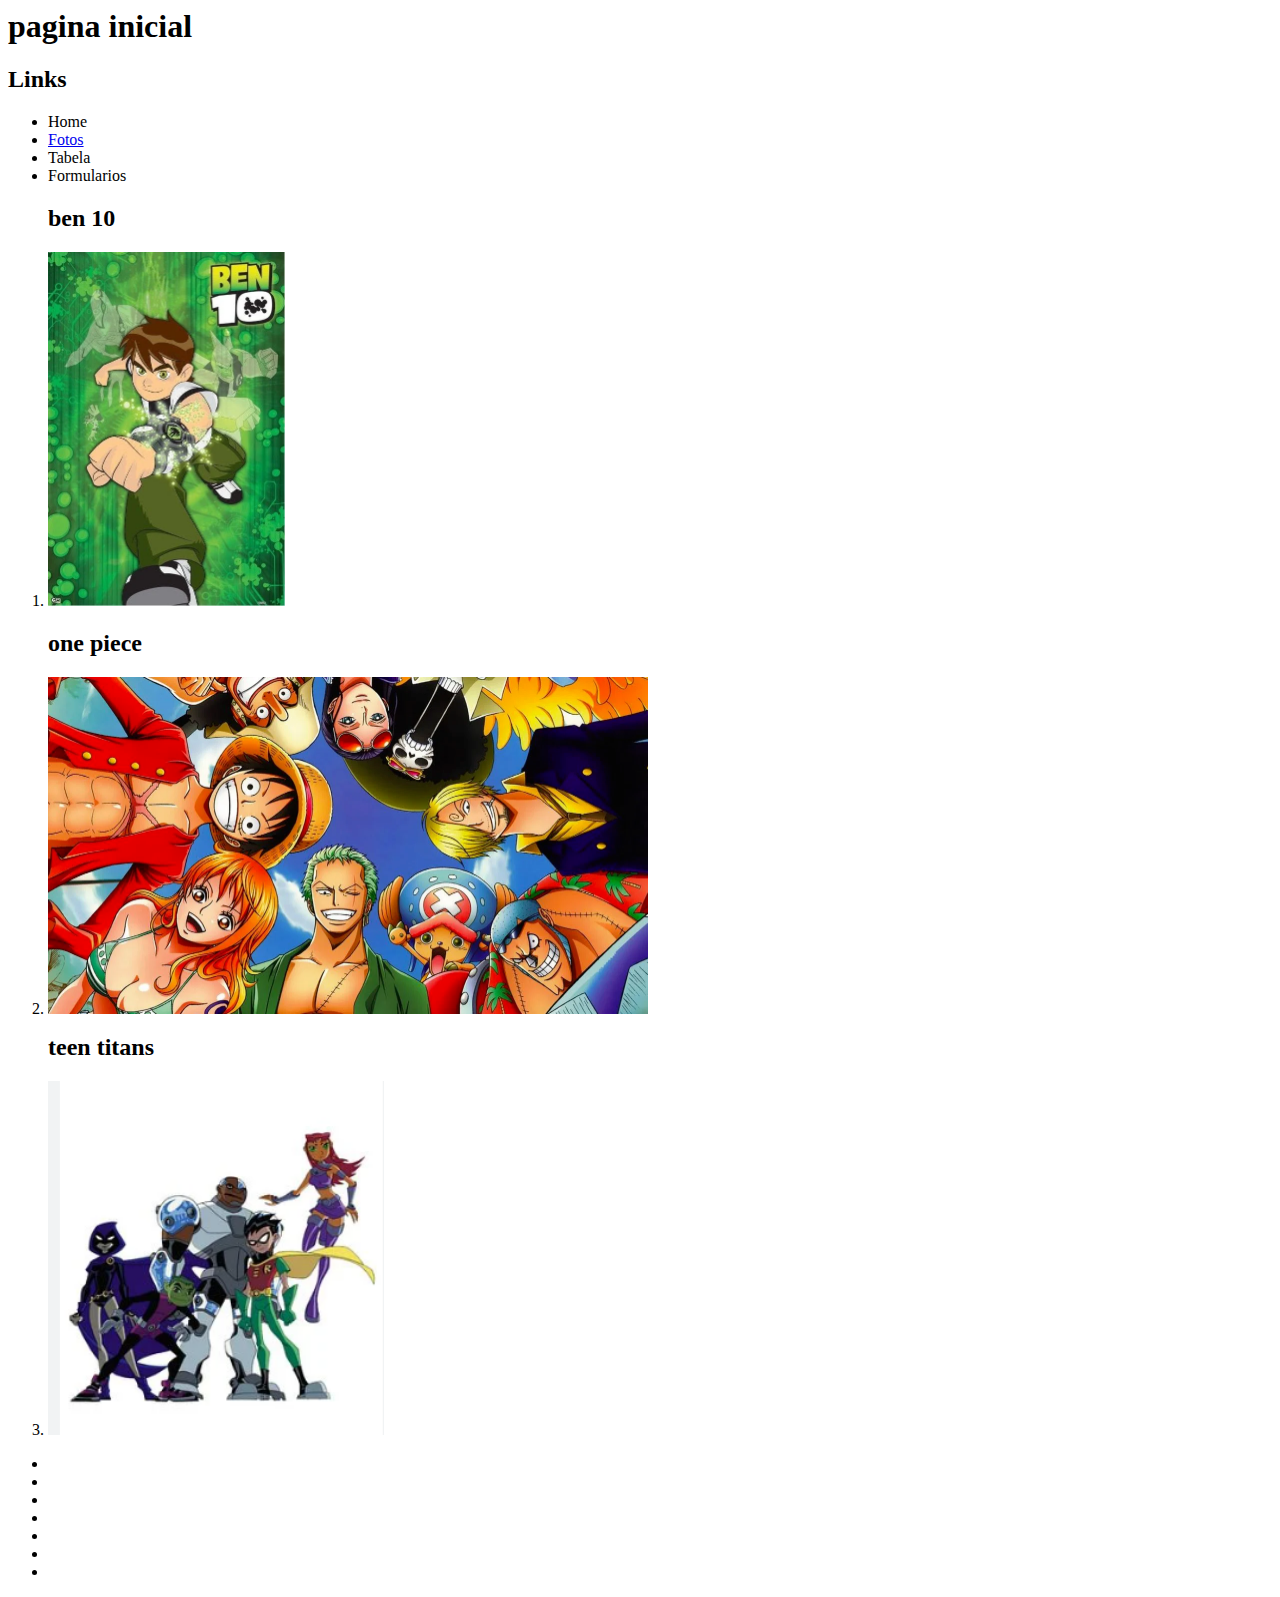
<file: index.html>
<html>
<head>
     
                <meta charset='utf-8'>
                <title>pagina inicial</title>
</head>
<body>
                  
                   <h1>pagina inicial</h1>
                   <h2>Links</h2>
                  <ul>
                        <li>Home</li>
                        <li>
                              <a href="fotos.html">
                                    Fotos
                              </a>
                        </li>
                        <li>Tabela</li>
                        <li>Formularios</li>

                  </ul>
<ol>
         <h2>ben 10</h2>
                         <li>
                                       <img src="imagens/ben 10.webp"widht="237" height="354"/>
                         </li>
                         
                 <h2>one piece</h2>
                        <li>

                                                       <img src="imagens/one piece.png"width="600" height="337"/>
                          
                   <h2>teen titans</h2>                                                                                                                                                                                                                                                                                                                                                                                         </li>
                         <li>
                                    <img src="imagens/Capturar.PNG"widht="237" height="354"/>
                         </li>
 
                        </ol>
                         <ul>
                               <li></li>
                               <li></li>
                               <li></li>
                               <li></li>
                               <li></li>
                               <li></li>
                               <li></li>
                         </ul>
</body>
</html>
</file>
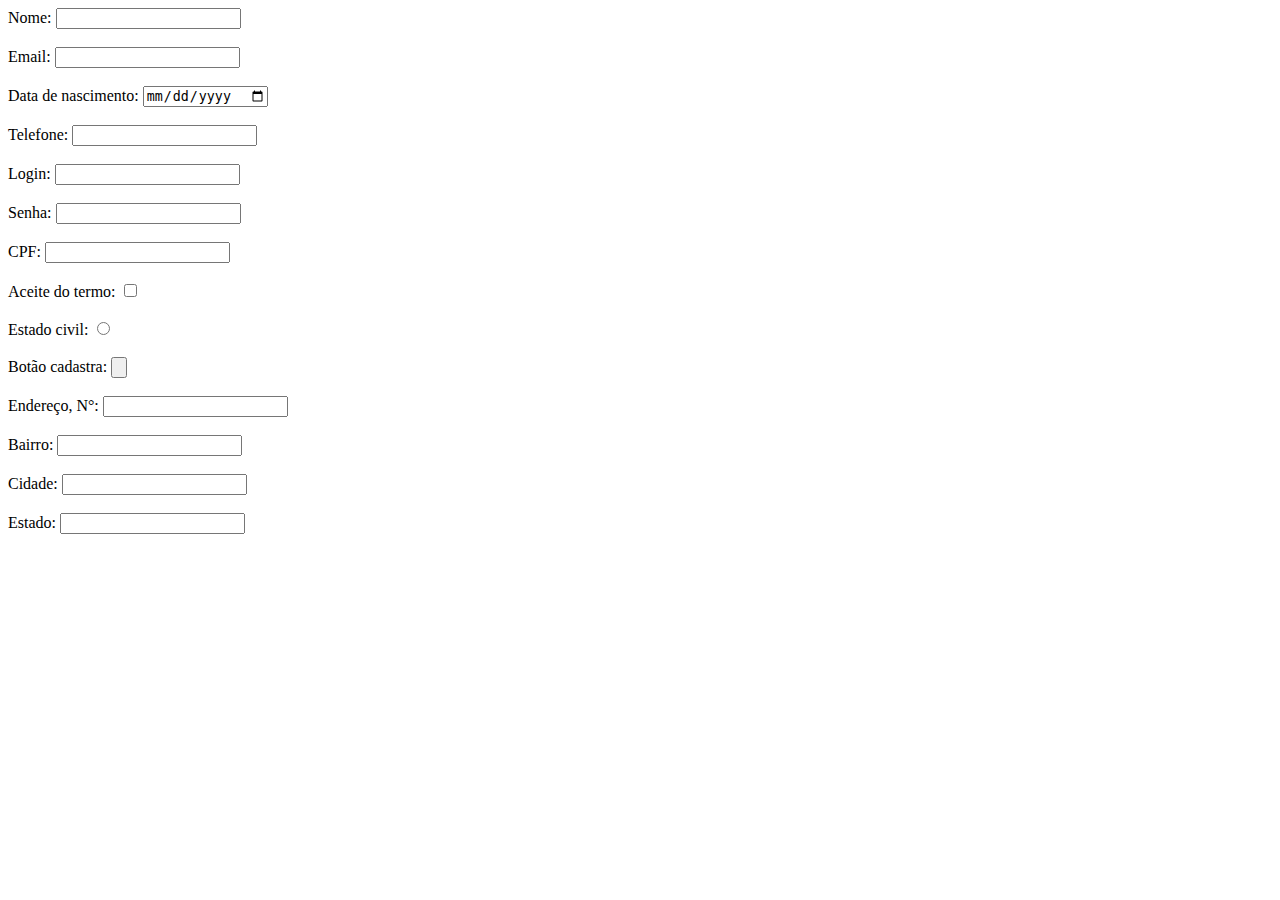
<file: cadastro.html>
<!DOCTYPE html>
<html lang="en">
<head>
    <meta charset="UTF-8">
    <meta http-equiv="X-UA-Compatible" content="IE=edge">
    <meta name="viewport" content="width=device-width, initial-scale=1.0">
    <title>Document</title>
</head>
<body>
    <label>Nome:</label>
    <input type="text">
    <br />
    <br />
    <label>Email:</label>
    <input type="email">
    <br />
    <br />
    <label>Data de nascimento:</label>
    <input type="date">
    <br />
    <br />
    <label>Telefone:</label>
    <input type="tel">
    <br />
    <br />
    <label>Login:</label>
    <input type="email">
    <br />
    <br />
    <label>Senha:</label>
    <input type="password">
    <br />
    <br />
    <label>CPF:</label>
    <input type="number">
    <br />
    <br />
    <label>Aceite do termo:</label>
    <input type="checkbox">
    <br />
    <br />
    <label>Estado civil:</label>
    <input type="radio">
    <br />
    <br />
    <label>Botão cadastra:</label>
    <input type="button">
    <br />
    <br />
    <label>Endereço, N°:</label>
    <input type="number">
    <br />
    <br />
    <label>Bairro:</label>
    <input type="text">
    <br />
    <br />
    <label>Cidade:</label>
    <input type="text">
    <br />
    <br />
    <label>Estado:</label>
    <input type="text">
    <br />
    <br />






    
</body>
</html>
</file>
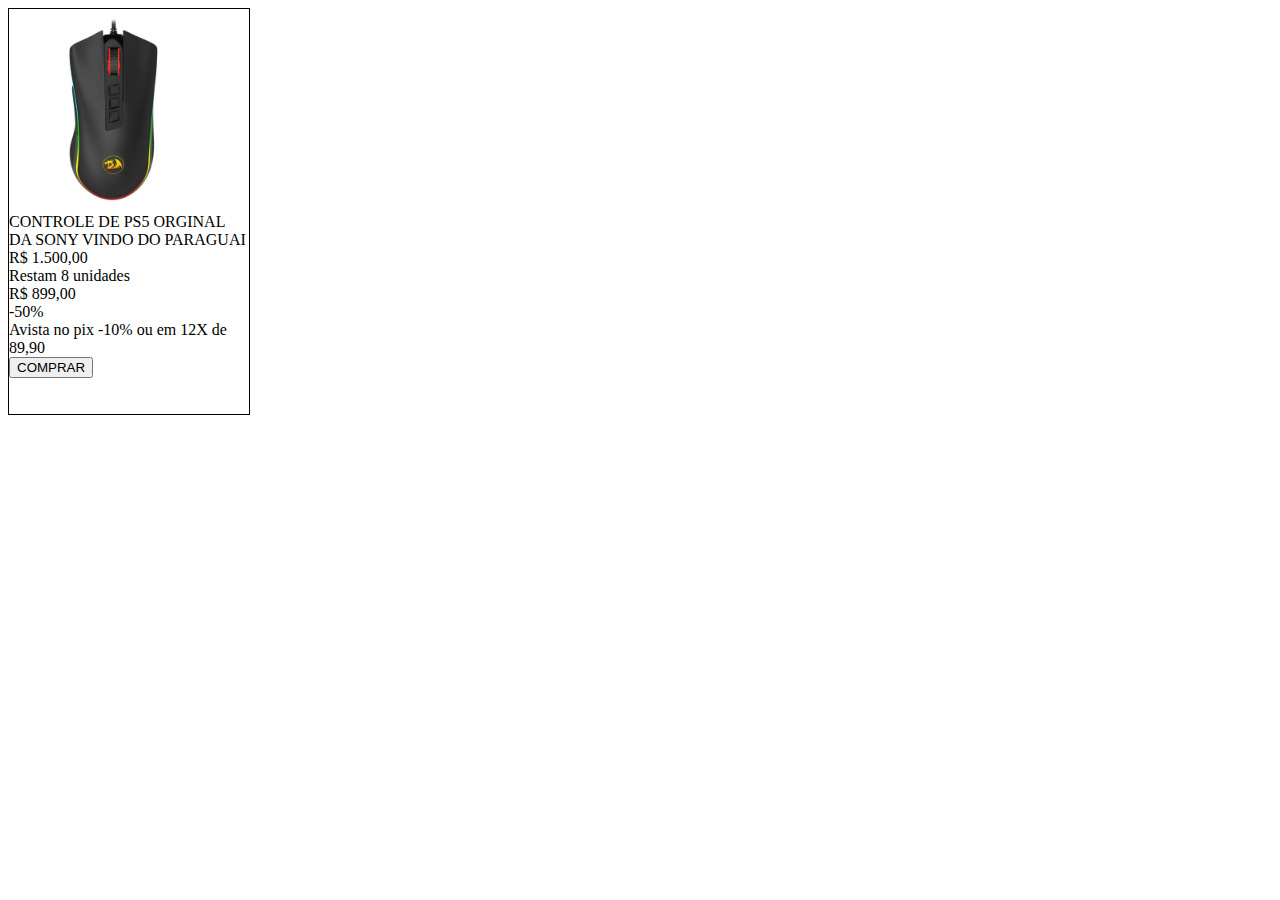
<file: card.html>
<!DOCTYPE html>
<html lang="pt-BR">
<head>
    <meta charset="UTF-8">
    <meta name="viewport" content="width=device-width, initial-scale=1.0">
    <title>Document</title>
    <link rel="stylesheet" href="card.css" />
</head>
<body>
    
    <div class="card">
        <div class="card-star"></div>
        <div class="card-image">
            <img src="imagens/image.webp" width="200" height="200"/>
        </div>
        <div class="card-description">
            CONTROLE DE PS5 ORGINAL DA SONY VINDO DO PARAGUAI
        </div>
        <div class="card-desconto">
            <div>R$ 1.500,00</div>
            <div>Restam 8 unidades</div>
        </div>
        <div class="card-price">
            <div>R$ 899,00</div>
            <div>-50%</div>
        </div>
        <div class="card-parcelamento">
            Avista no pix -10% ou em 12X de 89,90
        </div>
        <div class="card-buttom-buy">
            <button>COMPRAR</button>
        </div>
    </div>

</body>
</html>
</file>
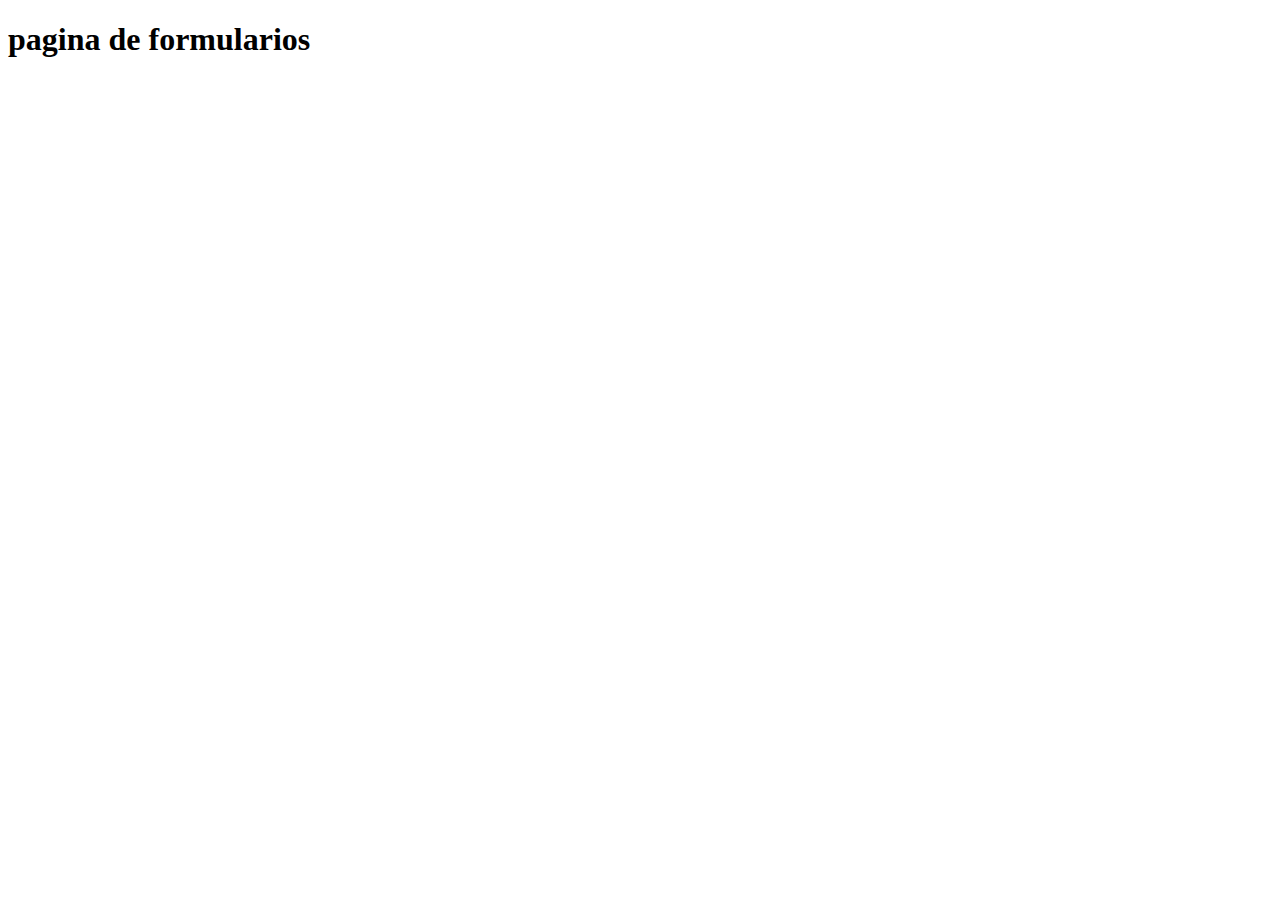
<file: formulario.html>
<!DOCTYPE html>
<html lang="pt-br">
<head>
    <meta charset="UTF-8">
    <meta http-equiv="X-UA-Compatible" content="IE=edge">
    <meta name="viewport" content="width=device-width, initial-scale=1.0">
    <title>Formularios</title>
</head>
<body>
    <h1>pagina de formularios</h1>
</body>
</html>
</file>
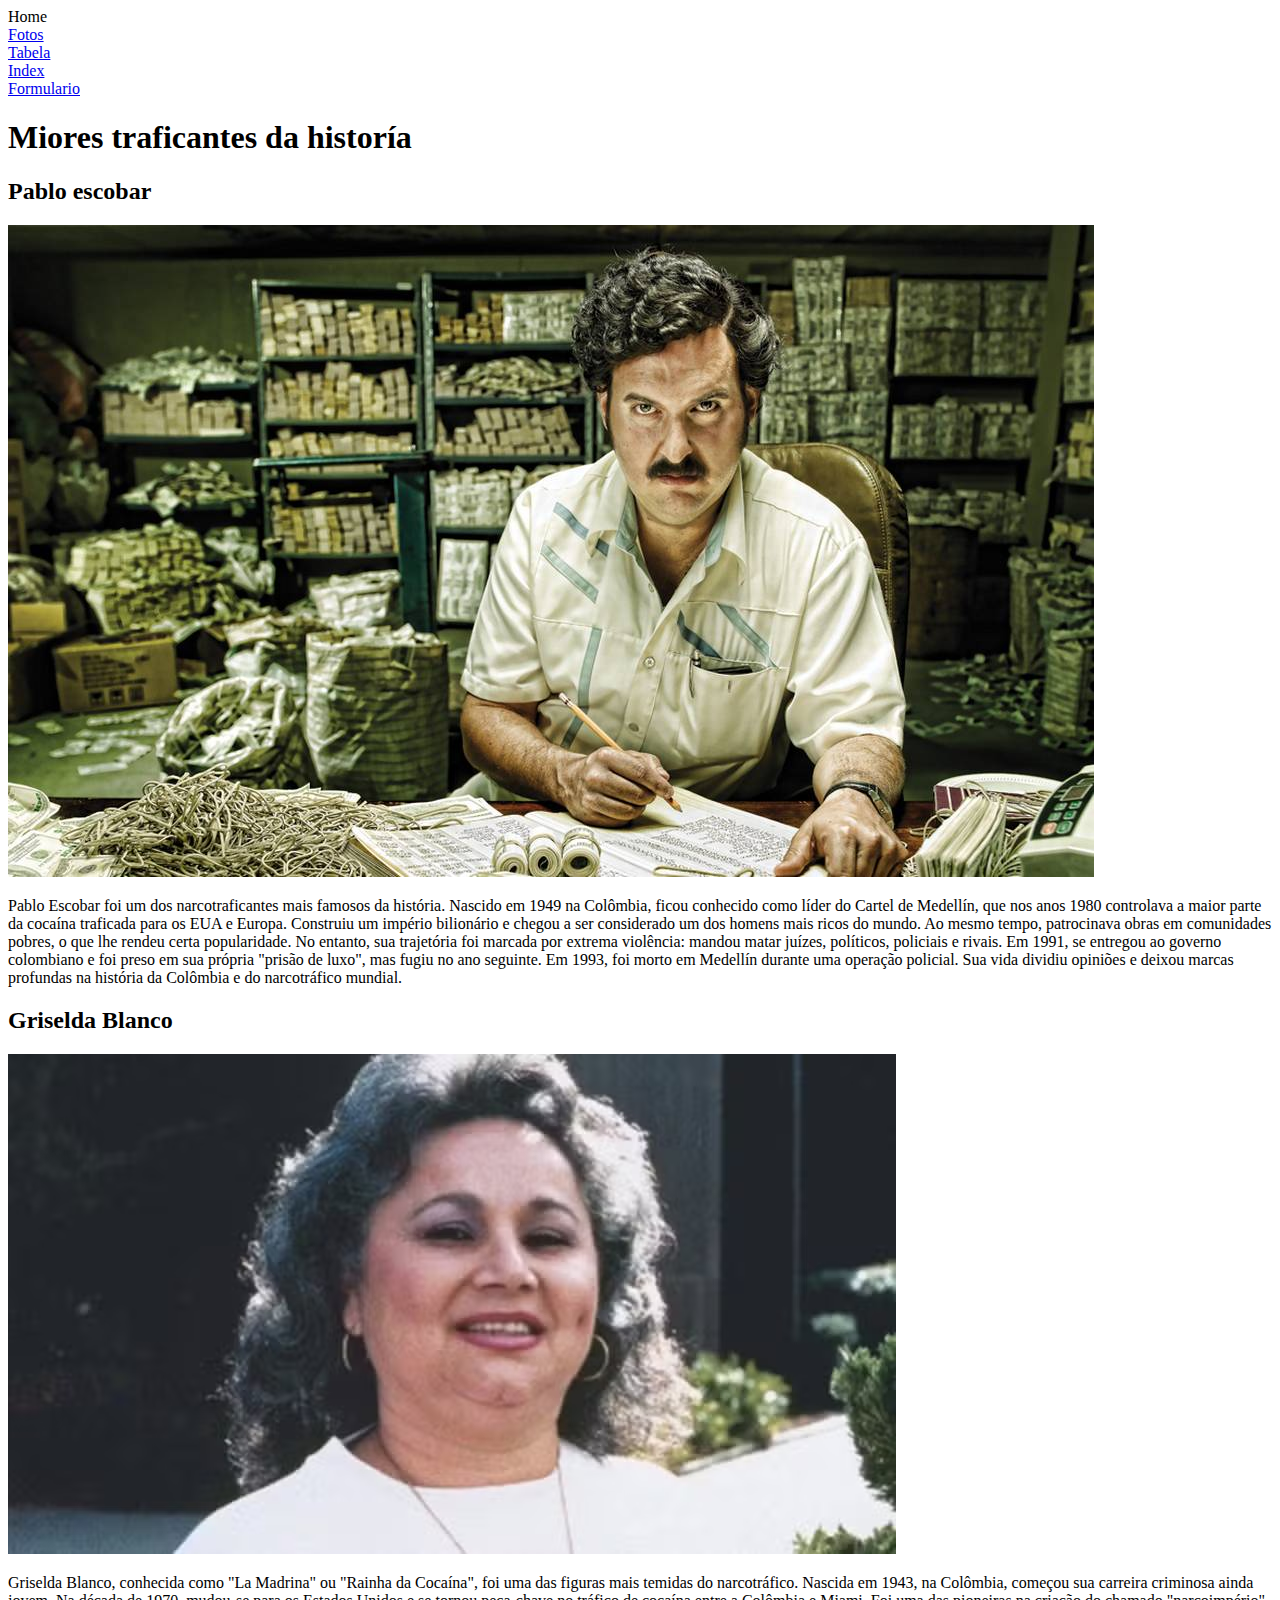
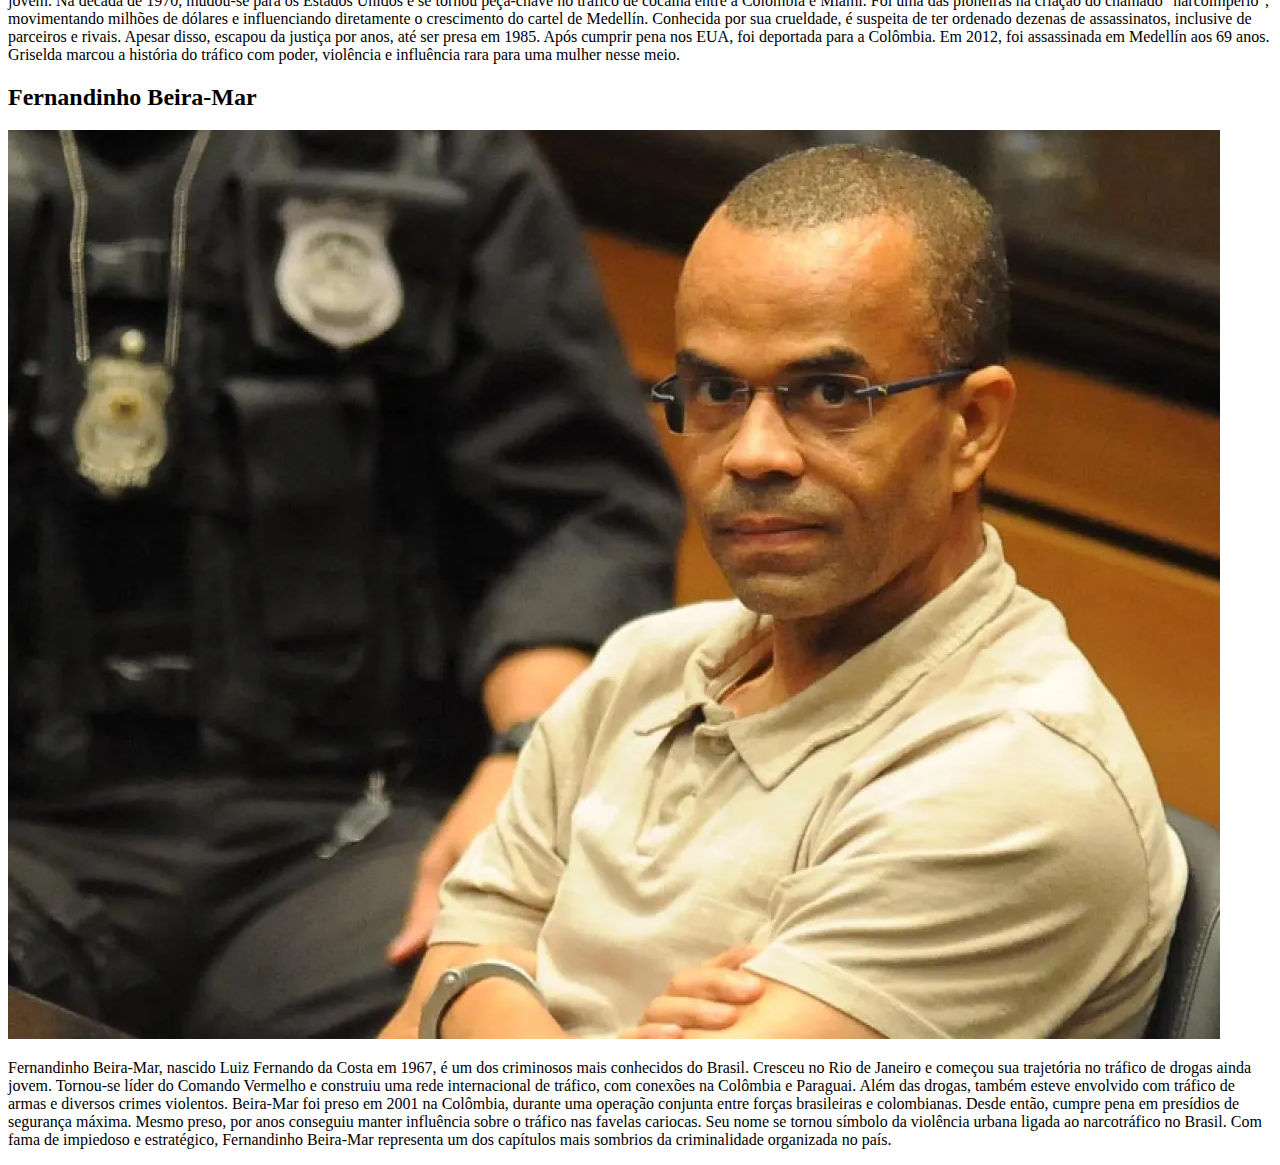
<file: fotos.html>
<!DOCTYPE html>
<html lang="pt-br">
<head>
    <meta charset="UTF-8">
    <meta http-equiv="X-UA-Compatible" content="IE=edge">
    <meta name="viewport" content="width=device-width, initial-scale=1.0">
    <title>Fotos</title>
</head>
<li>Home</li>
<li>
      <a href="fotos.html">
            Fotos
      </a>
</li>
<li>
      <a href="tabela.html">
            Tabela
      </a>
</li>
<li>
      <a href="index.html">
            Index
      </a>
</li>
<li>
      <a href="formulario.html">
            Formulario
      </a>
</li>
<body>
  <h1>Miores traficantes da historía</h1> 
  <h2>Pablo escobar</h2> 
  <img src="imagens/escobar.jpg" />
  <p>

    
    
    Pablo Escobar foi um dos narcotraficantes mais famosos da história. Nascido em 1949 na Colômbia, ficou conhecido como líder do Cartel de Medellín, que nos anos 1980 controlava a maior parte da cocaína traficada para os EUA e Europa. Construiu um império bilionário e chegou a ser considerado um dos homens mais ricos do mundo. Ao mesmo tempo, patrocinava obras em comunidades pobres, o que lhe rendeu certa popularidade. No entanto, sua trajetória foi marcada por extrema violência: mandou matar juízes, políticos, policiais e rivais. Em 1991, se entregou ao governo colombiano e foi preso em sua própria "prisão de luxo", mas fugiu no ano seguinte. Em 1993, foi morto em Medellín durante uma operação policial. Sua vida dividiu opiniões e deixou marcas profundas na história da Colômbia e do narcotráfico mundial.
    
    
    
    
    </p>
  <h2>Griselda Blanco</h2>
  <img src="imagens/griselda blanco.avif" />
  <p>

    
    
    Griselda Blanco, conhecida como "La Madrina" ou "Rainha da Cocaína", foi uma das figuras mais temidas do narcotráfico. Nascida em 1943, na Colômbia, começou sua carreira criminosa ainda jovem. Na década de 1970, mudou-se para os Estados Unidos e se tornou peça-chave no tráfico de cocaína entre a Colômbia e Miami. Foi uma das pioneiras na criação do chamado "narcoimpério", movimentando milhões de dólares e influenciando diretamente o crescimento do cartel de Medellín. Conhecida por sua crueldade, é suspeita de ter ordenado dezenas de assassinatos, inclusive de parceiros e rivais. Apesar disso, escapou da justiça por anos, até ser presa em 1985. Após cumprir pena nos EUA, foi deportada para a Colômbia. Em 2012, foi assassinada em Medellín aos 69 anos. Griselda marcou a história do tráfico com poder, violência e influência rara para uma mulher nesse meio.
    
    
    
    
    </p>
  <h2>Fernandinho Beira-Mar</h2>
  <img src="imagens/fernandinho.webp" />
  <p>

    
    
    Fernandinho Beira-Mar, nascido Luiz Fernando da Costa em 1967, é um dos criminosos mais conhecidos do Brasil. Cresceu no Rio de Janeiro e começou sua trajetória no tráfico de drogas ainda jovem. Tornou-se líder do Comando Vermelho e construiu uma rede internacional de tráfico, com conexões na Colômbia e Paraguai. Além das drogas, também esteve envolvido com tráfico de armas e diversos crimes violentos. Beira-Mar foi preso em 2001 na Colômbia, durante uma operação conjunta entre forças brasileiras e colombianas. Desde então, cumpre pena em presídios de segurança máxima. Mesmo preso, por anos conseguiu manter influência sobre o tráfico nas favelas cariocas. Seu nome se tornou símbolo da violência urbana ligada ao narcotráfico no Brasil. Com fama de impiedoso e estratégico, Fernandinho Beira-Mar representa um dos capítulos mais sombrios da criminalidade organizada no país.
    
    
    
    
    </p>






</body>
</html>
</file>
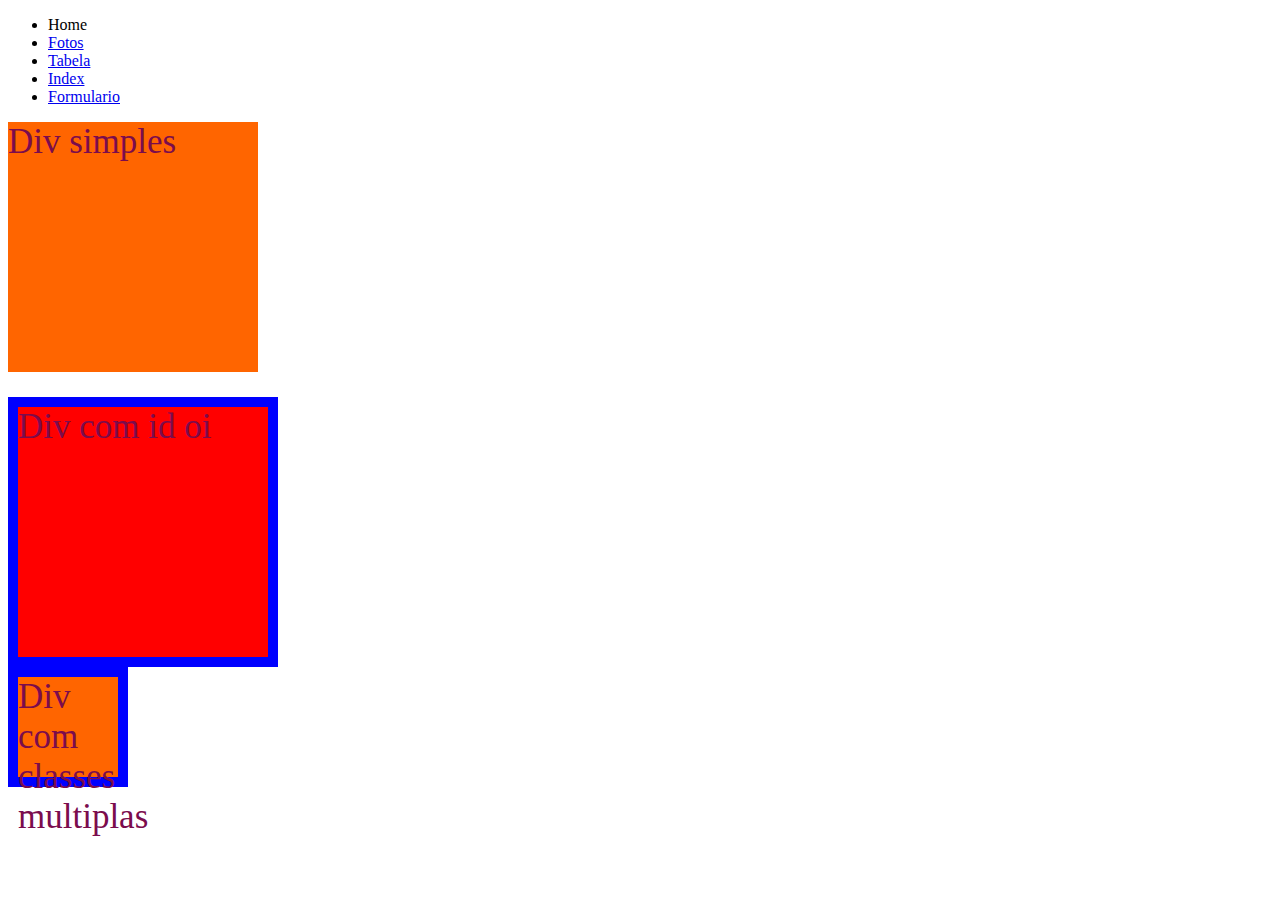
<file: layout.html>
<!DOCTYPE html>
<html lang="en">
<head>
    <meta charset="UTF-8">
    <meta http-equiv="X-UA-Compatible" content="IE=edge">
    <meta name="viewport" content="width=device-width, initial-scale=1.0">
    <title>Document</title>
    <style>
        div{
            background-color: #ff6500;
            width: 250px;
            height: 250px;
            font-size: 35px;
            color:rgb(123,12,77)
          }
          #oi{
              margin-top:25px;
              background-color: red;
          }
          .bordagrossaazul{
              border:10px solid #0000ff;
          }
          .tchau{
              width: 100px;
              height: 100px;
          }
    </style>
</head>
<body>
 <ul>
    <li>Home</li>
<li>
      <a href="fotos.html">
            Fotos
      </a>
</li>
<li>
      <a href="tabela.html">
            Tabela
      </a>
</li>
<li>
      <a href="index.html">
            Index
      </a>
</li>
<li>
      <a href="formulario.html">
            Formulario
      </a>
</li>
</ul>
<div>
    Div simples
</div>
<div id="oi" class="bordagrossaazul">
Div com id oi
</div>
<div class="tchau bordagrossaazul">
    Div com classes multiplas
</div>
</body>
</html>
</file>
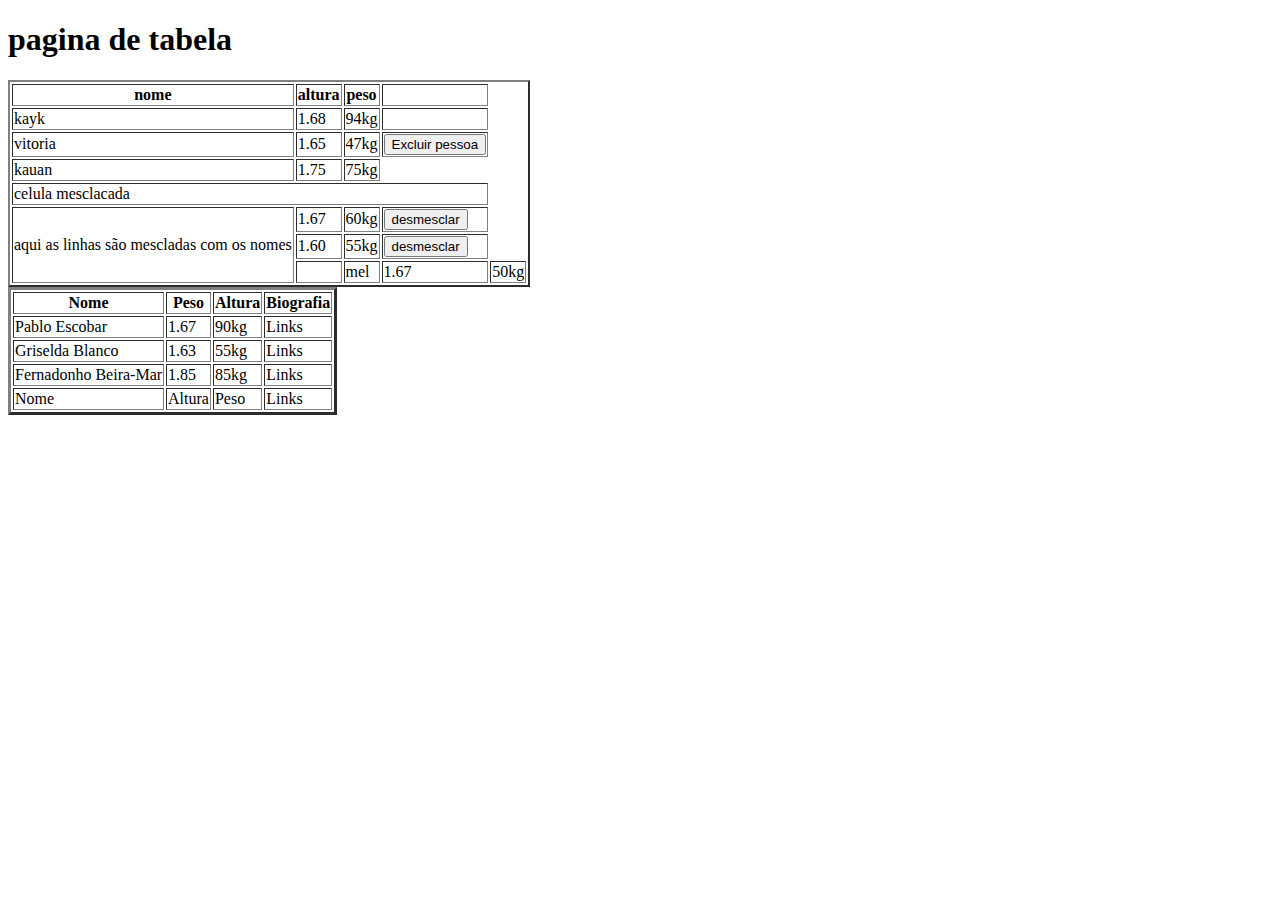
<file: tabela.html>
<!DOCTYPE html>
<html lang="pt-br">
<head>
    <meta charset="UTF-8">
    <meta http-equiv="X-UA-Compatible" content="IE=edge">
    <meta name="viewport" content="width=device-width, initial-scale=1.0">
    <title>tabelas</title>
</head>
<body>
    <h1>pagina de tabela</h1>
    <table border="2">
           <thead>
               <tr>
                   <th>nome</th>
                   <th>altura</th>
                   <th>peso</th>
                   <th></th>
               </tr>
           </thead>
           <tbody>
               <tr>
                   <td>kayk</td>
                   <td>1.68</td>
                   <td>94kg</td>
                   <td></td>      
               </tr>
               <tr>
                <td>vitoria</td>
                <td>1.65</td>
                <td>47kg</td>
                <td>
                    <button>Excluir pessoa</button>
                </td>
                <tr>
                    <td>kauan</td>
                    <td>1.75</td>
                    <td>75kg</td>     
                </tr>
                <tr>
                    <td colspan="4">celula mesclacada</td>
                </tr>
                <tr>
                    <td rowspan="3">aqui as linhas são mescladas com os nomes</td>
                    <td>1.67</td>
                    <td>60kg</td>
                    <td>
                        <button>desmesclar</button>
                    </td>
                </tr>
                <tr>
                    <td>1.60</td>
                    <td>55kg</td>
                    <td>
                        <button>desmesclar</button>
                    </td>
                </tr>        
                <tr>
                    <td></td>
                    <td>mel</td>
                    <td>1.67</td>
                    <td>50kg</td>
                </tr>            
            </tr>
           </tbody>
    </table>
    <table border="3">
     <thead>
        <tr>
            <th>Nome</th>
            <th>Peso</th>
            <th>Altura</th>
            <th>Biografia</th>
        </tr> 
  
     </thead>  
     <tbody>
        <tr>
            <td>Pablo Escobar</td>
            <td>1.67</td>
            <td>90kg</td>
            <td>Links</td>
        </tr>
        <tr>
            <td>Griselda Blanco</td>
            <td>1.63</td>
            <td>55kg</td>
            <td>Links</td>
        </tr>
        <tr>
            <td>Fernadonho Beira-Mar</td>
            <td>1.85</td>
            <td>85kg</td>
            <td>Links</td>
        </tr>
        <tr>
            <td>Nome</td>
            <td>Altura</td>
            <td>Peso</td>
            <td>Links</td>
        </tr>
     </tbody> 
    </table>
    
</body>
</html>
</file>
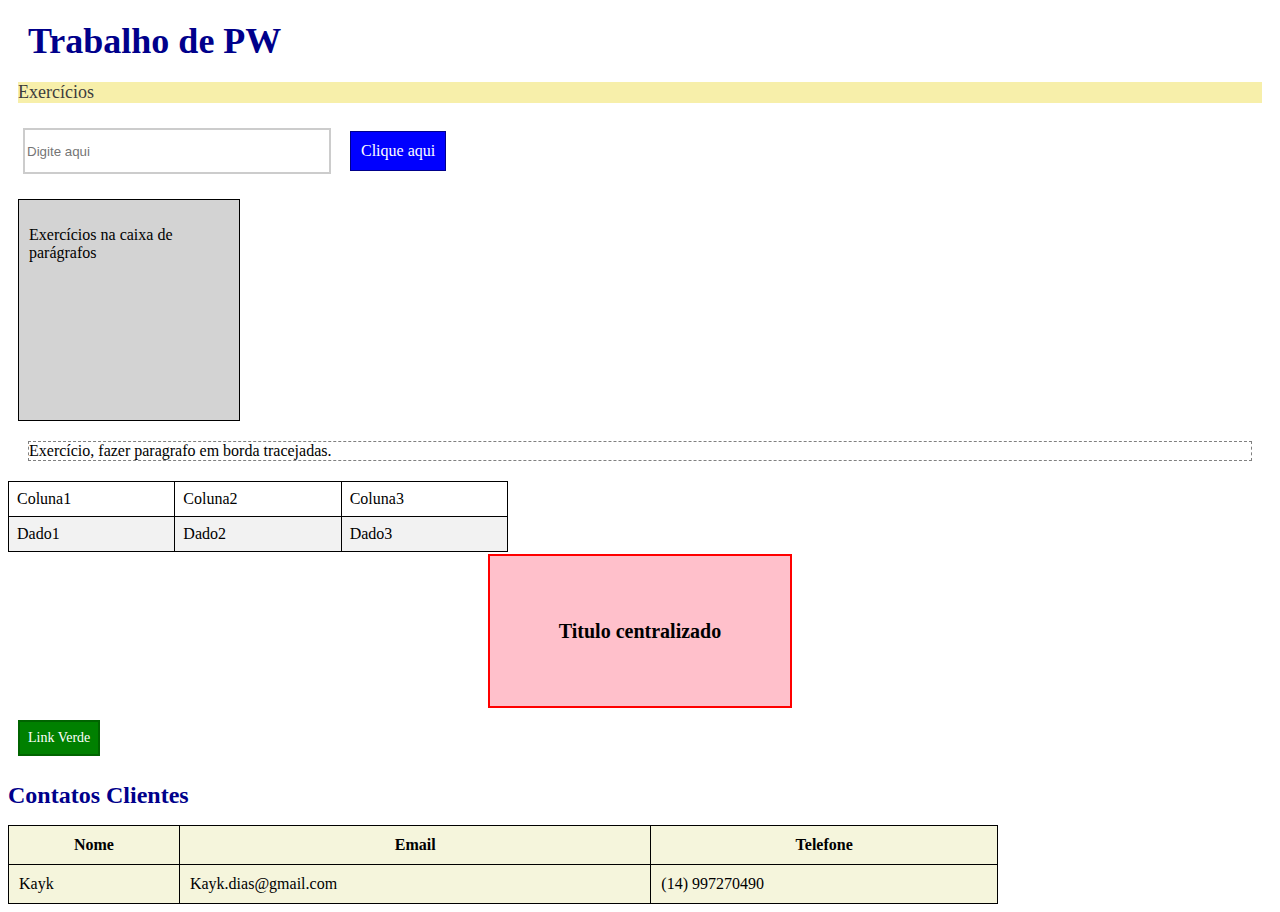
<file: trabalho.html>
<!DOCTYPE html>
<html lang="pt-br">
<head>
  <meta charset="UTF-8">
  <title>EXERCÍCIO de Programação Web</title>
  <style>
 
    h1.titulo-estilizado {
      color: darkblue;
      font-size: 36px;
      margin: 20px;
    }

     p.fundo-colorido {
      background-color: #f7efaa;
      font-size: 18px;
      color: #3d3d3d;
      margin: 10px;
    }

      input.estilizado {
      width: 300px;
      height: 40px;
      border: 2px solid #cccccc;
      margin: 15px;
    }

     a.botao-link {
      background-color: blue;
      color: white;
      font-size: 16px;
      border: 1px solid darkblue;
      padding: 10px;
      text-decoration: none;
      display: inline-block;
    }

     div.caixa-com-paragrafo {
      width: 200px;
      height: 200px;
      background-color: #d3d3d3;
      border: 1px solid black;
      margin: 10px;
      padding: 10px;
    }

    p.borda-personalizada {
      border: 1px dashed gray;
      margin: 20px;
      font-size: 16px;
    }

    table.tabela-alternada {
      width: 500px;
      border-collapse: collapse;
      font-size: 16px;
    }

    table.tabela-alternada td {
      border: 1px solid black;
      padding: 8px;
    }

    table.tabela-alternada tr:nth-child(even) {
      background-color: #f2f2f2;
    }

     div.caixa-centralizada {
      width: 300px;
      height: 150px;
      background-color: #ffc0cb;
      border: 2px solid red;
      margin: 2px auto;
      display: flex;
      align-items: center;
      justify-content: center;
    }

    div.caixa-centralizada h1 {
      font-size: 20px;
      text-align: center;
      margin: 2px;
    }

    a.link-verde {
      background-color: green;
      color: white;
      font-size: 14px;
      border: 2px solid darkgreen;
      margin: 10px;
      padding: 8px;
      text-decoration: none;
      display: inline-block;
    }

        h1.titulo-contatos {
      font-size: 24px;
      color: darkblue;
    }

    table.tabela-contatos {
      width: 990px;
      background-color: #f5f5dc;
      border-collapse: collapse;
      font-size: 16px;
    }

    table.tabela-contatos td, table.tabela-contatos th {
      border: 1px solid black;
      padding: 10px;
    }
  </style>
</head>
<body>

   <h1 class="titulo-estilizado">Trabalho de PW</h1>

    <p class="fundo-colorido">Exercícios</p>

    <input class="estilizado" type="text" placeholder="Digite aqui">

   <a href="#" class="botao-link">Clique aqui</a>

    <div class="caixa-com-paragrafo">
    <p>Exercícios na caixa de parágrafos</p>
  </div>

    <p class="borda-personalizada">Exercício, fazer paragrafo em borda tracejadas.</p>

    <table class="tabela-alternada">
    <tr>
      <td>Coluna1</td>
      <td>Coluna2</td>
      <td>Coluna3</td>
    </tr>
    <tr>
      <td>Dado1</td>
      <td>Dado2</td>
      <td>Dado3</td>
    </tr>
  </table>

    <div class="caixa-centralizada">
    <h1>Titulo centralizado</h1>
  </div>
    <a href="#" class="link-verde">Link Verde</a>
  <h1 class="titulo-contatos">Contatos Clientes</h1>
  <table class="tabela-contatos clientes">
    <tr>
      <th>Nome</th>
      <th>Email</th>
      <th>Telefone</th>
    </tr>
    <tr>
      <td>Kayk</td>
      <td>Kayk.dias@gmail.com</td>
      <td>(14) 997270490 </td>
    </tr>
  </table>
</body>
</html>
</file>
<file: card.css>
.card{
    border: 1px solid #000000;
    background-color: #ffffff;
    width: 240px;
    height: 405px;
}
.star{
    display: flex;
    justify-content: end;
    width: 100%;  
    height: 100%;
}
.image{

}
.descreption{

}
.desconto{

}
.price{

}
.parcelamento{

}
.buttom-buy{

}
</file>
